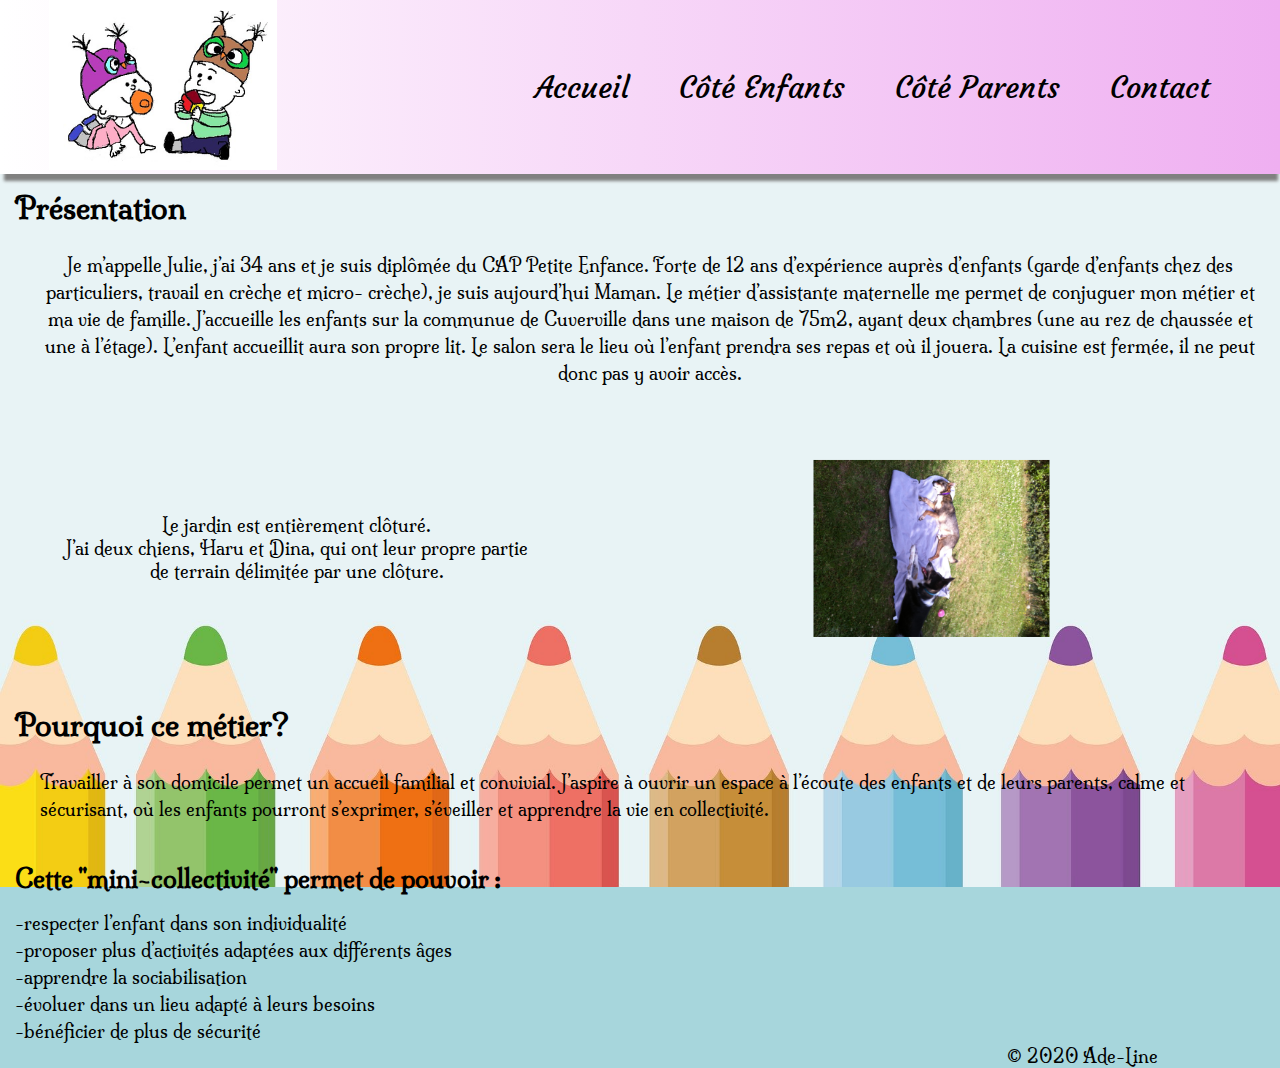
<file: index.html>
<!DOCTYPE html>
<html lang="fr">

<head>
    <meta charset="UTF-8">
    <meta name="viewport" content="width=device-width, initial-scale=1.0">
    <meta http-equiv="X-UA-Compatible" content="ie=edge">
    <link href="https://fonts.googleapis.com/css?family=Courgette|Milonga&display=swap" rel="stylesheet">
    <link rel="stylesheet" href="style.css">
    <link rel="stylesheet" href="tablet.css" media="(max-width:1024px)">
    <link rel="stylesheet" href="mobile.css" media="(max-width:500px)">

    <title>Julie Assistante Maternelle</title>
</head>

<body>
    <div id="container">
        <header>
            <div class="wrapper">
                <div class="logo">
                    <img src="./images/logo.PNG" alt="">
                </div>
                <div class="menu">
                    <nav>
                        <ul>
                            <li><a href="index.html">Accueil</a></li>
                            <li><a href="enfants.html">Côté Enfants</a></li>
                            <li><a href="parents.html">Côté Parents</a></li>
                            <li><a href="contact.html">Contact</a></li>
                        </ul>
                    </nav>
                </div>
            </div>
        </header>
    </div>
    <section id="presentation">
        <div class="sister">
            <h1>Présentation</h1>
            <p>Je m’appelle Julie, j’ai 34 ans et je suis diplômée du CAP Petite Enfance. Forte de 12 ans
                d’expérience auprès d’enfants (garde d’enfants chez des particuliers, travail en crèche et micro-
                crèche), je suis aujourd’hui Maman. Le métier d’assistante maternelle me permet de conjuguer mon
                métier et ma vie de famille.
                J’accueille les enfants sur la communue de Cuverville dans une maison de 75m2, ayant deux chambres (une
                au rez de chaussée et une à
                l’étage). L’enfant accueillit aura son propre lit.
                Le salon sera le lieu où l’enfant prendra ses repas et où il jouera. La cuisine est fermée, il ne peut
                donc pas y avoir accès.</p> <br>
        </div>
        <div class="presentation">
            <div class="dog">
                <p>Le jardin est entièrement clôturé. <br>
                    J’ai deux chiens, Haru et Dina, qui ont leur propre partie de terrain délimitée par
                    une clôture.</p>
            </div>

            <div class="image">
                <img src="./images/Haru et Dina.jpg" alt="">
            </div>

        </div>
        </div>
        <div class="metier">
            <div class="sister">
                <h1>Pourquoi ce métier?</h1>
            </div>
            <div class="info">
                <p>Travailler à son domicile permet un accueil familial et convivial. J’aspire à ouvrir un espace à
                    l’écoute des enfants et de leurs parents, calme et sécurisant, où les enfants pourront s’exprimer,
                    s’éveiller et apprendre la vie en collectivité.</p>
            </div>
            <h3>Cette "mini-collectivité" permet de pouvoir :</h3>
            <ul>
                <li>-respecter l’enfant dans son individualité</li>
                <li>-proposer plus d’activités adaptées aux différents âges</li>
                <li>-apprendre la sociabilisation</li>
                <li>-évoluer dans un lieu adapté à leurs besoins</li>
                <li>-bénéficier de plus de sécurité</li>
            </ul>
        </div>
        <footer>
            <p>&#169 2020 Ade-Line</p>
        </footer>
    </section>

</body>

</html>
</file>
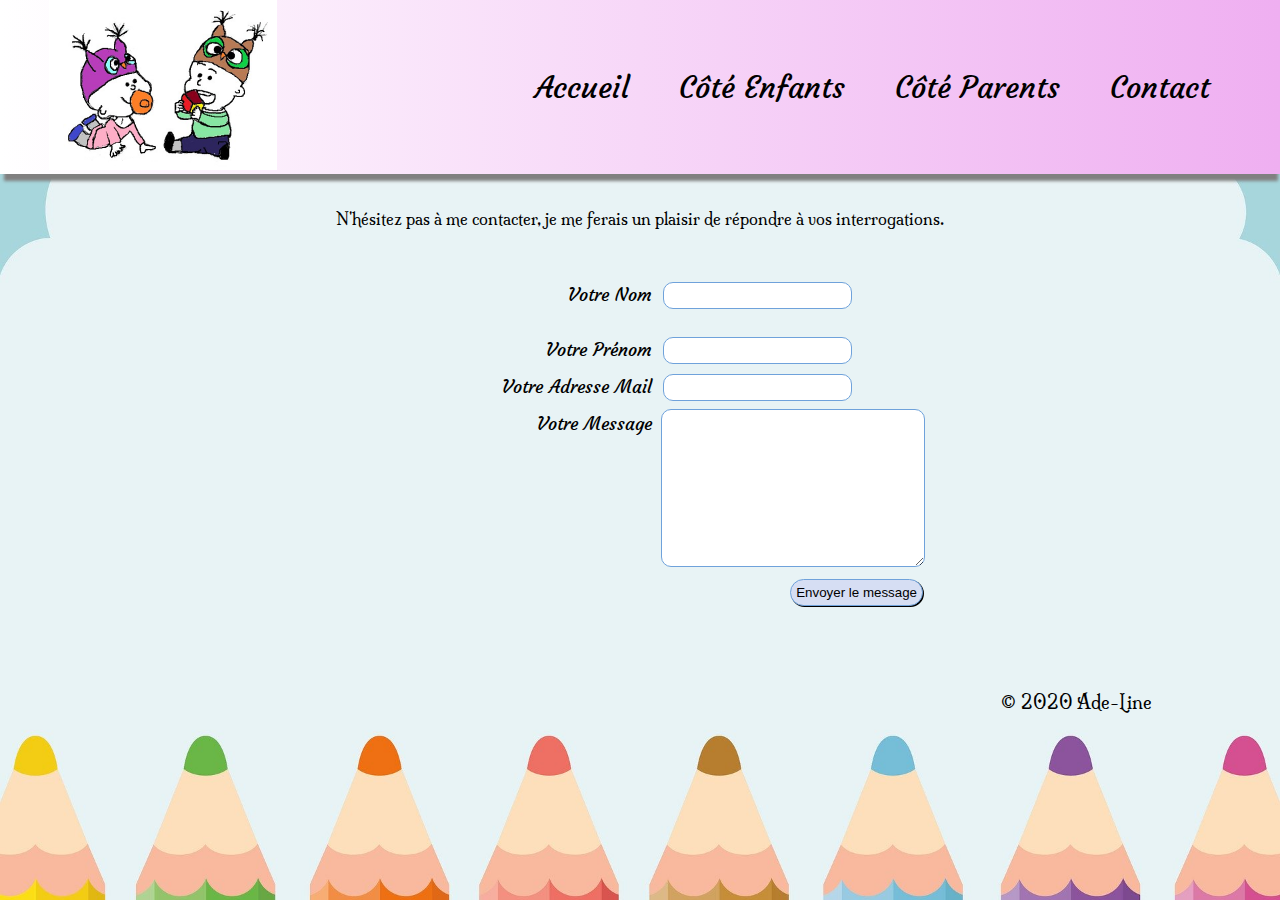
<file: contact.html>
<!DOCTYPE html>
<html lang="fr">

<head>
    <meta charset="UTF-8">
    <meta name="viewport" content="width=device-width, initial-scale=1.0">
    <meta http-equiv="X-UA-Compatible" content="ie=edge">
    <link href="https://fonts.googleapis.com/css?family=Courgette|Milonga&display=swap" rel="stylesheet">
    <link rel="stylesheet" href="style.css">
    <link rel="stylesheet" href="tablet.css" media="(max-width:1024px)">
    <link rel="stylesheet" href="mobile.css" media="(max-width:500px)">

    <title>Julie Assistante Maternelle</title>
</head>

<body>
    <div id="container">
        <header>
            <div class="wrapper">
                <div class="logo">
                    <img src="./images/logo.PNG" alt="">
                </div>
                <div class="menu">
                    <nav>
                        <ul>
                            <li><a href="index.html">Accueil</a></li>
                            <li><a href="enfants.html">Côté Enfants</a></li>
                            <li><a href="parents.html">Côté Parents</a></li>
                            <li><a href="contact.html">Contact</a></li>
                        </ul>

                    </nav>
                </div>
            </div>
        </header>
    </div>
    <section class="contact">
        
        <div class="intro">
            <p>N'hésitez pas à me contacter, je me ferais un plaisir de répondre à vos interrogations. </p>
        </div>
        <div id="formulaire">
            <form method="post" action="traitement.php">
                
                    <div class="surname">
                        <label for="surname">Votre Nom </label>
                        <input type="text" name="surname" id="surname" />
                    </div>
                    <br />
                    <div class="name">
                        <label for="name">Votre Prénom</label>
                        <input type="name" name="name" id="name" />

                        <br />
                    </div>
                    <div class="mail">
                        <label for="mail">Votre Adresse Mail</label>
                        <input type="mail" name="mail" id="mail" />

                        <br />
                    </div>
                    <div class="text">
                        <label for="text">Votre Message</label>
                        <textarea name="text" id="text" rows="10" cols="30"></textarea>
                        <br>
                    </div>
                    <div class="button">
                        <input type="submit" value="Envoyer le message">
                    </div>
                
            </form>
        </div>
        <footer>
            <p>&#169 2020 Ade-Line</p>
        </footer>
    </section>

</body>

</html>
</file>
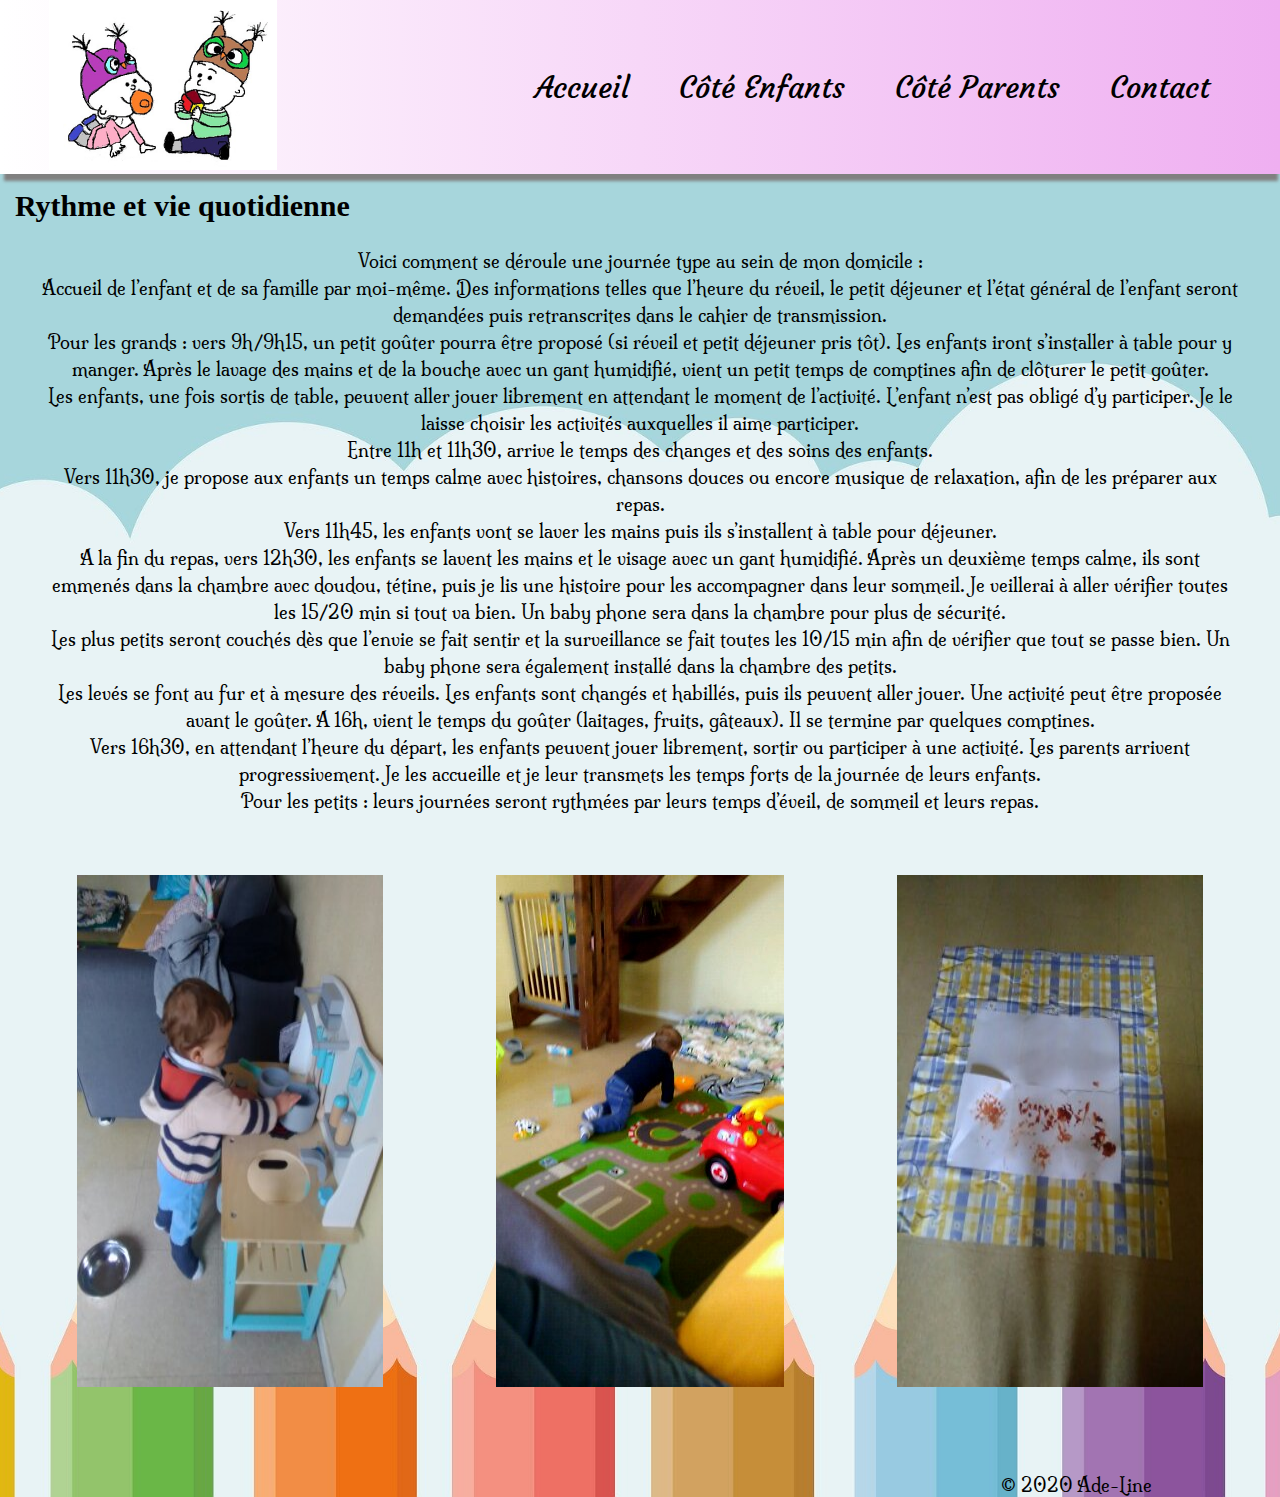
<file: enfants.html>
<!DOCTYPE html>
<html lang="fr">

<head>
    <meta charset="UTF-8">
    <meta name="viewport" content="width=device-width, initial-scale=1.0">
    <meta http-equiv="X-UA-Compatible" content="ie=edge">
    <link href="https://fonts.googleapis.com/css?family=Courgette|Milonga&display=swap" rel="stylesheet">
    <link rel="stylesheet" href="style.css">
    <link rel="stylesheet" href="tablet.css" media="(max-width:1024px)">
    <link rel="stylesheet" href="mobile.css" media="(max-width:500px)">

    <title>Julie Assistante Maternelle</title>
</head>

<body>
    <div id="container">
        <header>
            <div class="wrapper">
                <div class="logo">
                    <img src="./images/logo.PNG" alt="">
                </div>
                <div class="menu">
                    <nav>
                        <ul>
                            <li><a href="index.html">Accueil</a></li>
                            <li><a href="enfants.html">Côté Enfants</a></li>
                            <li><a href="parents.html">Côté Parents</a></li>
                            <li><a href="contact.html">Contact</a></li>
                        </ul>
                    </nav>
                </div>
            </div>
        </header>
    </div>
        <section>
            <div class="bb">
                <h1>Rythme et vie quotidienne</h1>
                <p>Voici comment se déroule une journée type au sein de mon domicile : <br>
                    Accueil de l’enfant et de sa famille par moi-même. Des informations telles que l’heure du réveil, le
                    petit déjeuner et l’état général de l’enfant seront demandées puis retranscrites dans le cahier de
                    transmission. <br>
                    Pour les grands : vers 9h/9h15, un petit goûter pourra être proposé (si réveil et petit déjeuner
                    pris
                    tôt). Les enfants iront s’installer à table pour y manger. Après le lavage des mains et de la bouche
                    avec un gant humidifié, vient un petit temps de comptines afin de clôturer le petit goûter. <br>
                    Les enfants, une fois sortis de table, peuvent aller jouer librement en attendant le moment de
                    l’activité. L’enfant n’est pas obligé d’y participer. Je le laisse choisir les activités auxquelles
                    il
                    aime
                    participer. <br>
                    Entre 11h et 11h30, arrive le temps des changes et des soins des enfants. <br>
                    Vers 11h30, je propose aux enfants un temps calme avec histoires, chansons douces ou encore
                    musique de relaxation, afin de les préparer aux repas. <br>
                    Vers 11h45, les enfants vont se laver les mains puis ils s’installent à table pour déjeuner. <br>
                    A la fin du repas, vers 12h30, les enfants se lavent les mains et le visage avec un gant humidifié.
                    Après un deuxième temps calme, ils sont emmenés dans la chambre avec doudou, tétine, puis je lis
                    une histoire pour les accompagner dans leur sommeil. Je veillerai à aller vérifier toutes les 15/20
                    min si tout va bien. Un baby phone sera dans la chambre pour plus de sécurité. <br>
                    Les plus petits seront couchés dès que l’envie se fait sentir et la surveillance se fait toutes les
                    10/15
                    min afin de vérifier que tout se passe bien. Un baby phone sera également installé dans la chambre
                    des petits. <br> Les levés se font au fur et à mesure des réveils. Les enfants sont changés et
                    habillés, puis ils peuvent aller jouer. Une activité peut être proposée avant le
                    goûter.
                    A 16h, vient le temps du goûter (laitages, fruits, gâteaux). Il se termine par quelques comptines.
                    <br>
                    Vers 16h30, en attendant l’heure du départ, les enfants peuvent jouer librement, sortir ou
                    participer à
                    une activité. Les parents arrivent progressivement. Je les accueille et je leur transmets les temps
                    forts de la journée de leurs enfants. <br>
                    Pour les petits : leurs journées seront rythmées par leurs temps d’éveil, de sommeil et leurs repas.
                </p>
            </div>

            <div class="photos">
                <img src="./images/Charlie1.jpg" alt="">
                <img src="./images/Charlie2.jpg" alt="">
                <img src="./images/Activités.png" alt="">
            </div>
        <footer>
            <p>&#169 2020 Ade-Line</p>
        </footer>
    </section>

</body>

</html>
</file>
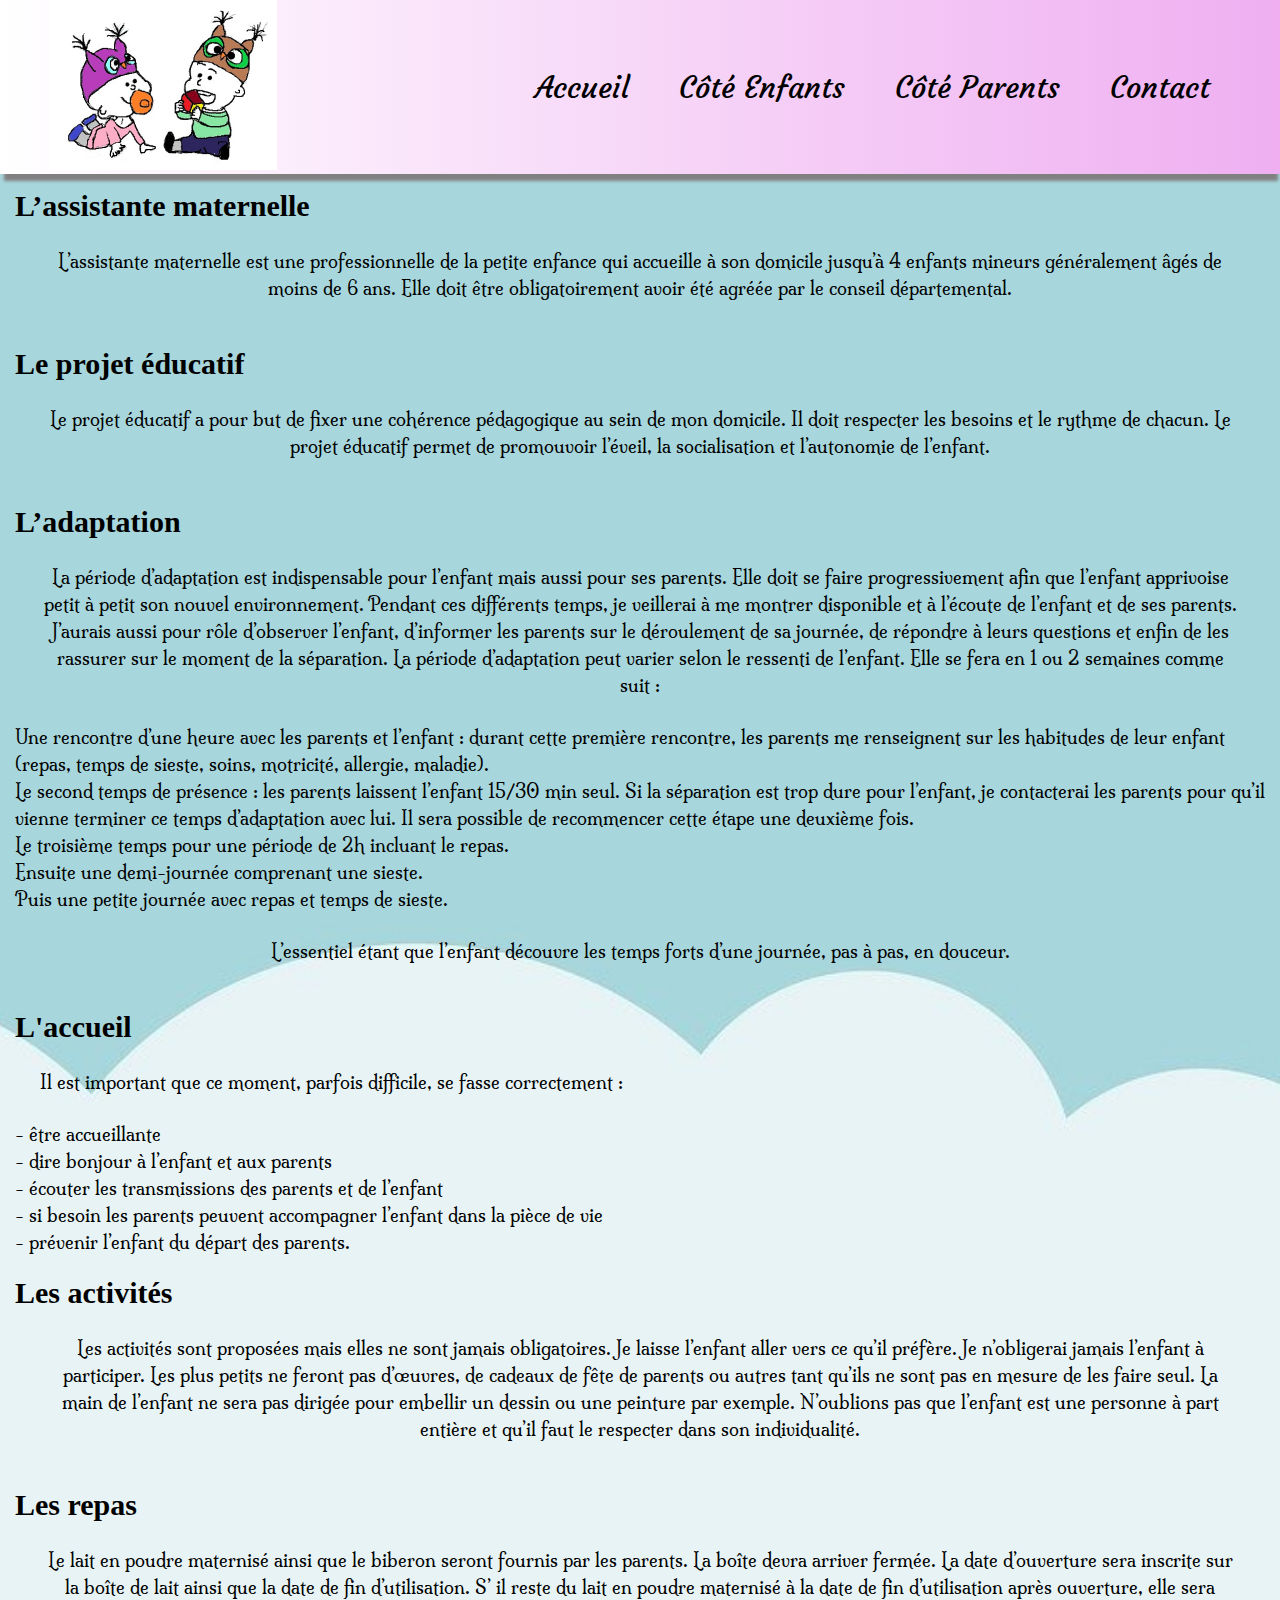
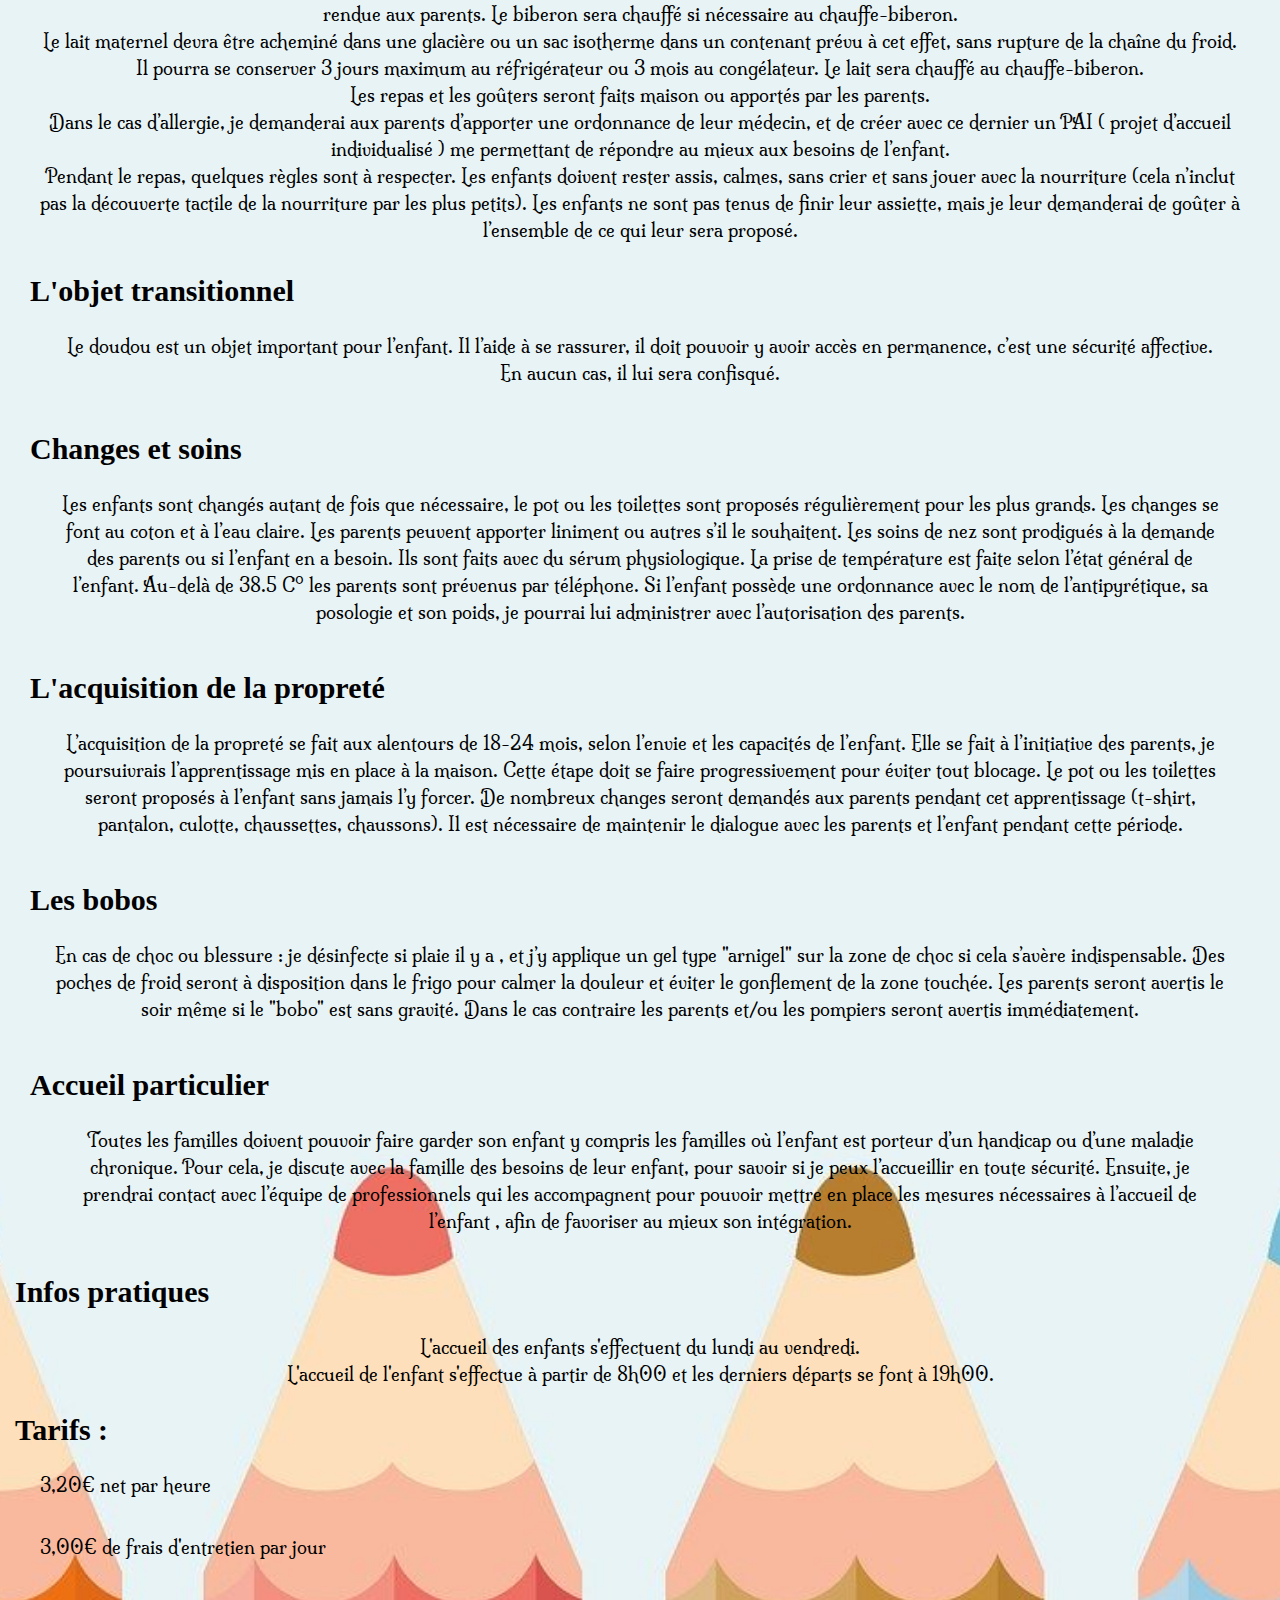
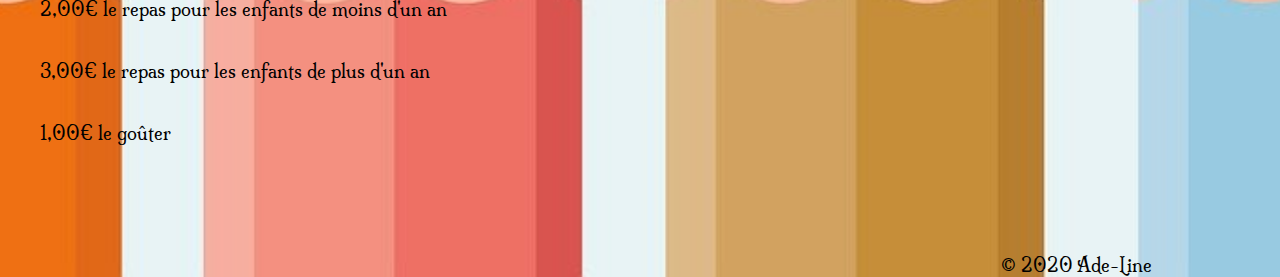
<file: parents.html>
<!DOCTYPE html>
<html lang="fr">

<head>
    <meta charset="UTF-8">
    <meta name="viewport" content="width=device-width, initial-scale=1.0">
    <meta http-equiv="X-UA-Compatible" content="ie=edge">
    <link href="https://fonts.googleapis.com/css?family=Courgette|Milonga&display=swap" rel="stylesheet">
    <link rel="stylesheet" href="style.css">
    <link rel="stylesheet" href="tablet.css" media="(max-width:1024px)">
    <link rel="stylesheet" href="mobile.css" media="(max-width:500px)">

    <title>Julie Assistante Maternelle</title>
</head>

<body>
    <div id="container">
        <header>
            <div class="wrapper">
                <div class="logo">
                    <img src="./images/logo.PNG" alt="">
                </div>
                <div class="menu">
                    <nav>
                        <ul>
                            <li><a href="index.html">Accueil</a></li>
                            <li><a href="enfants.html">Côté Enfants</a></li>
                            <li><a href="parents.html">Côté Parents</a></li>
                            <li><a href="contact.html">Contact</a></li>
                        </ul>

                    </nav>
                </div>
            </div>
        </header>
    </div>
    <section>
        <div class="assistante">
            <h1>L’assistante maternelle</h1>
            <p>L’assistante maternelle est une professionnelle de la petite enfance qui accueille à son domicile
                jusqu’à 4 enfants mineurs généralement âgés de moins de 6 ans. Elle doit être obligatoirement avoir
                été agréée par le conseil départemental.</p>
        </div>
        <div class="projet">
            <h1>Le projet éducatif</h1>
            <p>Le projet éducatif a pour but de fixer une cohérence pédagogique au sein de mon
                domicile. Il doit respecter les besoins et le rythme de chacun. Le projet éducatif
                permet de promouvoir l’éveil, la socialisation et l’autonomie de l’enfant.</p>
        </div>
        <div class="adaptation">
            <h1>L’adaptation</h1>
            <p>La période d’adaptation est indispensable pour l’enfant mais aussi pour ses parents. Elle doit se
                faire progressivement afin que l’enfant apprivoise petit à petit son nouvel environnement.
                Pendant ces différents temps, je veillerai à me montrer disponible et à l’écoute de l’enfant et de ses
                parents. J’aurais aussi pour rôle d’observer l’enfant, d’informer les parents sur le déroulement de sa
                journée, de répondre à leurs questions et enfin de les rassurer sur le moment de la séparation.
                La période d’adaptation peut varier selon le ressenti de l’enfant. Elle se fera en 1 ou 2 semaines
                comme suit : <br></p>
            <ul>
                <li>Une rencontre d’une heure avec les parents et l’enfant : durant cette première rencontre, les
                    parents me renseignent sur les habitudes de leur enfant (repas, temps de sieste, soins,
                    motricité, allergie, maladie).</li>
                <li>Le second temps de présence : les parents laissent l’enfant 15/30 min seul. Si la séparation
                    est trop dure pour l’enfant, je contacterai les parents pour qu’il vienne terminer ce temps
                    d’adaptation avec lui. Il sera possible de recommencer cette étape une deuxième fois.</li>
                <li>Le troisième temps pour une période de 2h incluant le repas.</li>
                <li>Ensuite une demi-journée comprenant une sieste.</li>
                <li>Puis une petite journée avec repas et temps de sieste.</li>
            </ul>
            <p>
                L’essentiel étant que l’enfant découvre les temps forts d’une journée, pas à
                pas, en douceur.
            </p>
        </div>
        <div class="accueil">
            <h1>L'accueil</h1>
            <p>Il est important que ce moment, parfois difficile, se fasse correctement : <br></p>
            <ul>
                <li>- être accueillante</li>
                <li>- dire bonjour à l’enfant et aux parents</li>
                <li>- écouter les transmissions des parents et de l’enfant</li>
                <li>- si besoin les parents peuvent accompagner l’enfant dans la pièce de vie</li>
                <li>- prévenir l’enfant du départ des parents.</li>
            </ul>
        </div>
        <div class="activite">
            <h1>Les activités</h1>
            <p>Les activités sont proposées mais elles ne sont jamais obligatoires. Je laisse l’enfant aller vers ce
                qu’il préfère. Je n’obligerai jamais l’enfant à participer. Les plus petits ne feront pas d’œuvres, de
                cadeaux de fête de parents ou autres tant qu’ils ne sont pas en mesure de les faire seul. La main de
                l’enfant ne sera pas dirigée pour embellir un dessin ou une peinture par exemple. N’oublions pas
                que l’enfant est une personne à part entière et qu’il faut le respecter dans son individualité.</p>
        </div>
        <div class="repas">
            <h1>Les repas</h1>
            <p>Le lait en poudre maternisé ainsi que le biberon seront fournis par les parents.
                La boîte devra arriver fermée. La date d’ouverture sera inscrite sur la boîte de
                lait ainsi que la date de fin d’utilisation. S’ il reste du lait en poudre maternisé
                à la date de fin d’utilisation après ouverture, elle sera rendue aux parents. Le
                biberon sera chauffé si nécessaire au chauffe-biberon. <br>
                Le lait maternel devra être acheminé dans une glacière ou un sac isotherme dans un contenant prévu
                à cet effet, sans rupture de la chaîne du froid. Il pourra se conserver 3 jours maximum au
                réfrigérateur ou 3 mois au congélateur. Le lait sera chauffé au chauffe-biberon. <br>
                Les repas et les goûters seront faits maison ou apportés par les parents. <br>
                Dans le cas d’allergie, je demanderai aux parents d’apporter une ordonnance de leur médecin, et de
                créer avec ce dernier un PAI ( projet d’accueil individualisé ) me permettant de répondre au mieux
                aux besoins de l’enfant. <br>
                Pendant le repas, quelques règles sont à respecter. Les enfants doivent rester assis, calmes, sans
                crier et sans jouer avec la nourriture (cela n’inclut pas la découverte tactile de la nourriture par
                les
                plus petits). Les enfants ne sont pas tenus de finir leur assiette, mais je leur demanderai de goûter à
                l’ensemble de ce qui leur sera proposé. <br>
            </p>
            <div class="doudou">
                <h1>L'objet transitionnel</h1>
                <p>Le doudou est un objet important pour l’enfant. Il l’aide à se rassurer, il doit pouvoir y avoir
                    accès
                    en permanence, c’est une sécurité affective. En aucun cas, il lui sera confisqué.</p>
            </div>
            <div class="couche">
                <h1>Changes et soins</h1>
                <p>Les enfants sont changés autant de fois que nécessaire, le pot ou les toilettes sont proposés
                    régulièrement pour les plus grands.
                    Les changes se font au coton et à l’eau claire. Les parents peuvent apporter liniment ou autres s’il
                    le
                    souhaitent.
                    Les soins de nez sont prodigués à la demande des parents ou si l’enfant en a besoin. Ils sont faits
                    avec du sérum physiologique.
                    La prise de température est faite selon l’état général de l’enfant. Au-delà de 38.5 C° les parents
                    sont
                    prévenus par téléphone. Si l’enfant possède une ordonnance avec le nom de l’antipyrétique, sa
                    posologie et son poids, je pourrai lui administrer avec l’autorisation des parents.</p>
            </div>
            <div class="propre">
                <h1>L'acquisition de la propreté</h1>
                <p>L’acquisition de la propreté se fait aux alentours de 18-24 mois, selon l’envie et les capacités de
                    l’enfant. Elle se fait à l’initiative des parents, je poursuivrais l’apprentissage mis en place à la
                    maison. Cette étape doit se faire progressivement pour éviter tout blocage. Le pot ou les toilettes
                    seront proposés à l’enfant sans jamais l’y forcer. De nombreux changes seront demandés aux parents
                    pendant cet apprentissage (t-shirt, pantalon, culotte, chaussettes, chaussons). Il est nécessaire
                    de
                    maintenir le dialogue avec les parents et l’enfant pendant cette période.</p>
            </div>
            <div class="bobo">
                <h1>Les bobos</h1>
                <p>En cas de choc ou blessure : je désinfecte si plaie il y a , et j’y applique un gel
                    type "arnigel" sur la zone de choc si cela s’avère indispensable. Des poches de froid seront à
                    disposition dans le frigo pour calmer la douleur et éviter le gonflement de la zone touchée. Les
                    parents seront avertis le soir même si le "bobo" est sans gravité. Dans le cas contraire les
                    parents
                    et/ou les pompiers seront avertis immédiatement.</p>
            </div>
            <div class="particulier">
                <h1>Accueil particulier</h1>
                <p>Toutes les familles doivent pouvoir faire garder son enfant y compris les familles où l’enfant est
                    porteur d’un handicap ou d’une maladie chronique.
                    Pour cela, je discute avec la famille des besoins de leur enfant, pour savoir si je peux
                    l’accueillir en
                    toute sécurité. Ensuite, je prendrai contact avec l’équipe de professionnels qui les accompagnent
                    pour pouvoir mettre en place les mesures nécessaires à l’accueil de l’enfant , afin de favoriser au
                    mieux son intégration.</p>
            </div>
            <div class="tarifs">
                <h1>Infos pratiques</h1>
                <p>L'accueil des enfants s'effectuent du lundi au vendredi. <br>
                    L'accueil de l'enfant s'effectue à partir de 8h00 et les derniers départs se font à 19h00. 
                </p>
                <h1>Tarifs :</h1>
                <ul>
                    <li>3,20€ net par heure</li>
                    <li>3,00€ de frais d'entretien par jour</li>
                    <li>2,00€ le repas pour les enfants de moins d'un an</li>
                    <li>3,00€ le repas pour les enfants de plus d'un an</li>
                    <li>1,00€ le goûter</li>
                </ul>
            </div>
        </div>
        <footer>
            <p>&#169 2020 Ade-Line</p>
        </footer>
    </section>

</body>

</html>
</file>
<file: style.css>
/* :root{
    --color-primary: blue,
} 
nav{
    color: var(--color-primary);
} */


* {
    margin: 0;
    padding: 0;
    box-sizing: border-box;
}

body {
    background: url('images/pencil-2782840_1920.jpg');
    background-position: center;
    background-size: cover;
}

#container {
    display: flex;
    width: 100%;
}

/* header */

header {
    width: 100%;
    box-shadow: 1px 10px 3px -3px grey;
}

.wrapper {
    display: flex;
    width: 100%;
    justify-content: center;
    align-items: center;
    background: linear-gradient(to right, white, rgb(239, 175, 241));
}

.wrapper img {
    width: 50%;
}

nav ul {
    display: flex;
    list-style-type: none;
    margin-right: 2px;

}

nav a {
    display: flex;
    margin-left: 30px;
    margin-right: 20px;
    text-decoration: none;
    color: black;
    font-size: 30px;
    text-align: center;
    font-family: 'Courgette', cursive;
}

nav a:hover {
    color: blue;
}

/* accueil */

#presentation {
    display: flex;
    flex-direction: column;
    width: 100%;
    height: 300px;
    margin: 10px;
    padding: 5px;
}

#presentation .sister p {
    font-size: 18px;
    text-align: center;
    margin: 15px;
    padding: 10px;
    line-height: 150%;
}

#presentation h1,
p,
h3,
li {
    font-family: 'Milonga', cursive;
}

#presentation h1 {
    font-size: 30px;
}

.presentation {
    display: flex;
}

.presentation .dog {
    display: flex;
    width: 100%;
    align-items: center;
    margin: 0px 50px;
    text-align: center;
    font-size: 18px;
}

.image {
    display: flex;
    justify-content: center;
    transform: rotate(90deg);
    
}

.image img {
        width: 25%;
        -webkit-transform: scale(1);
	transform: scale(1);
	-webkit-transition: .3s ease-in-out;
	transition: .3s ease-in-out;
}
.image img:hover{
    -webkit-transform: scale(1.3);
	transform: scale(1.3);
}

.image ul li{
    margin: 0px 20px;
    padding: 10px;
}
li{
    list-style-type: none;
}
.metier {
    margin-top: 40px;
}

.metier p,
li {
    font-size: 18px;
    line-height: 150%;
}

.metier h3 {
    padding: 15px 0px;
    font-size: 25px;
}

.metier .info p {
    margin: 15px;
    padding: 10px;
    line-height: 150%;
}

/* footer */

footer {
    display: flex;
    justify-content: flex-end;
    align-items: flex-end;
    width: 90%;
    height: 10vh;
    font-size: 18px;
}
footer p{
    display: flex;

}

/* Onglet Contact */

.intro {
    display: flex;
    height: 10vh;
    justify-content: center;
    align-items: center;
}
.intro p{
    line-height: 150%;
}

#formulaire {
    display: flex;
    height: 40vh;
    justify-content: center;
    align-items: center;
}

#formulaire p,
textarea,
input,
label {
    margin: 3px;
    padding: 3px;
}

input {
    margin: 5px;
    padding: 5px;
}

input,
textarea {
    border: 1px solid rgb(111, 162, 219);
    border-radius: 10px;
    outline: none;
}

.button {
    display: flex;
    justify-content: flex-end;
}

label {
    font-family: 'Courgette', cursive;
    font-size: 18px;
    text-align: right;
    vertical-align: middle;
    display: inline-block;
    width: 300px;
    float: left;
}

input[type=submit] {
    background-color: rgb(214, 222, 243);
    border-radius: 15px;
    box-shadow: 1px 1px;
}

input[type=submit]:hover,
input[type=reset]:hover {
    background-color: rgb(239, 175, 241);
}

input[type=submit]:active,
input[type=reset]:active {
    background-color: rgb(239, 175, 241);
}

/* Onglet Parents */

section {
    width: 100%;
}

.assistante h1 {
    font-size: 30px;
}

.projet h1 {
    font-size: 30px;
}

.adaptation h1 {
    font-size: 30px;
}

.assistante p {
    font-size: 18px;
    margin: 15px;
    padding: 10px;
    line-height: 150%;
    text-align: center;
}

.projet p {
    font-size: 18px;
    margin: 15px;
    padding: 10px;
    line-height: 150%;
    text-align: center;
}

.adaptation p {
    font-size: 18px;
    margin: 15px;
    padding: 10px;
    line-height: 150%;
    text-align: center;
}

.assistante {
    margin: 10px;
    padding: 5px;
}

.projet {
    margin: 10px;
    padding: 5px;
}

.adaptation {
    margin: 10px;
    padding: 5px;
}

.accueil h1 {
    font-size: 30px;
}

.accueil p {
    font-size: 18px;
    margin: 15px;
    padding: 10px;
    line-height: 150%;
}

.accueil {
    margin: 10px;
    padding: 5px;
}

.activite h1 {
    font-size: 30px;
}

.activite p {
    font-size: 18px;
    margin: 15px;
    padding: 10px;
    line-height: 150%;
    text-align: center;
}

.activite {
    margin: 10px;
    padding: 5px;
}

.repas h1 {
    font-size: 30px;
}

.repas p {
    font-size: 18px;
    margin: 15px;
    padding: 10px;
    line-height: 150%;
    text-align: center;
}

.repas {
    margin: 10px;
    padding: 5px;
}

.doudou h1 {
    font-size: 30px;
}

.doudou p {
    font-size: 18px;
    margin: 15px;
    padding: 10px;
    line-height: 150%;
    text-align: center;
}

.doudou {
    margin: 10px;
    padding: 5px;
}

.couche h1 {
    font-size: 30px;
}

.couche p {
    font-size: 18px;
    margin: 15px;
    padding: 10px;
    line-height: 150%;
    text-align: center;
}

.couche {
    margin: 10px;
    padding: 5px;
}

.propre h1 {
    font-size: 30px;
}

.propre p {
    font-size: 18px;
    margin: 15px;
    padding: 10px;
    line-height: 150%;
    text-align: center;
}

.propre {
    margin: 10px;
    padding: 5px;
}

.bobo h1 {
    font-size: 30px;
}

.bobo p {
    font-size: 18px;
    margin: 15px;
    padding: 10px;
    line-height: 150%;
    text-align: center;
}

.bobo {
    margin: 10px;
    padding: 5px;
}

.particulier h1 {
    font-size: 30px;
}

.particulier p {
    font-size: 18px;
    margin: 15px;
    padding: 10px;
    line-height: 150%;
    text-align: center;
}

.particulier {
    margin: 10px;
    padding: 5px;
}
.tarifs li{
    font-size: 18px;
    margin: 15px;
    padding: 10px;
    line-height: 150%;
}
/* Onglet enfants */

.bb h1 {
    font-size: 30px;
}

.bb p {
    font-size: 18px;
    margin: 15px;
    padding: 10px;
    text-align: center;
    line-height: 150%;
}

.bb {
    margin: 10px;
    padding: 5px;
}

.photos {
    display: flex;
    justify-content: space-around;
    padding: 20px
}
.photos img {
	-webkit-transform: scale(1);
	transform: scale(1);
	-webkit-transition: .3s ease-in-out;
	transition: .3s ease-in-out;
}
.photos img:hover {
	-webkit-transform: scale(1.3);
	transform: scale(1.3);
}
</file>
<file: tablet.css>
.presentation .image img {
    width: 30%;
}

nav ul {
    display: flex;
    width: 80%;
}

nav li {
    margin: 0;
    padding: 0;
}

nav a {
    display: flex;
    justify-content: center;
    align-items: center;
    font-size: 25px;
}

#presentation h1 {
    font-size: 25px
}

#presentation .sister p {
    font-size: 15px
}

.presentation .dog p {
    font-size: 15px;
    width: 100%;
}
.presentation .image img{
    display: none;
}
.metier p,
li {
    font-size: 15px;
}

.metier h3 {
    font-size: 20px;
}

footer {
    display: flex;
    justify-content: flex-end;
    height: 20vh;
    width: 90%;
    font-size: 15px;
}
#formulaire{
    flex-wrap: wrap;
}
.intro p{
    font-size: 15px;
    text-align: center;
}
</file>
<file: mobile.css>
body{
    background: rgb(181, 240, 240);
}

.wrapper img {
    display: none;
}
#container{
    width: 100%;
}
#presentation{
    padding: 0;
    width: 90%;
}
#presentation h1 {
    font-size: 16px;
  }

#presentation .sister p {
    font-size: 15px
    margin: 0;
    padding: 0;
}
nav ul {
    display: flex;
    width: 70%;
}


nav a {
    display: flex;
    justify-content: center;
    align-items: center;
    font-size: 15px;
    margin-left: 20px;
       
}
.presentation .dog p {
    font-size: 15px;
    width: 100%;
}
.presentation .image img{
    display: none;
}
.metier p, li {
    font-size: 15px;
}

.metier h3 {
    font-size: 15px;
}

footer {
    display: flex;
    flex-direction: row;
    width: 90%;
    font-size: 12px;
}
footer p{
    /* display: flex;
    justify-content: flex-end;
    align-content: flex-end; */
    height: 10vh;
}
.bb h1{
    font-size: 16px;
}
.bb p{
    font-size: 15px;
}
.photos{
    flex-direction: column;
    margin: auto;
    width: 80%;
}
#formulaire{
    display: inline-block;
}
.intro p{
    font-size: 15px;
    text-align: center;
}
.assistante h1{
    font-size: 16px;
}
.assistante p{
    font-size: 15px;
}
.projet h1{
    font-size: 16px;
}
.projet p{
    font-size: 15px;
}
.adaptation h1{
    font-size: 16px;
}
.adaptation p{
    font-size: 15px;
}
.accueil h1{
    font-size: 16px;
}
.accueil p{
    font-size: 15px;
}
.activite h1{
    font-size: 16px;
}
.activite p{
    font-size: 15px;
}
.repas h1{
    font-size: 16px;
}
.repas p{
    font-size: 15px;
}
.doudou h1{
    font-size: 16px;
}
.doudou p{
    font-size: 15px;
}
.couche h1{
    font-size: 16px;
}
.couche p{
    font-size: 15px;
}
.propre h1{
    font-size: 16px;
}
.propre p{
    font-size: 15px;
}
.bobo h1{
    font-size: 16px;
}
.bobo p{
    font-size: 15px;
}
.particulier h1{
    font-size: 16px;
}
.particulier p{
    font-size: 15px;
}
.tarifs h1{
    font-size: 16px;
}
.tarifs p{
    font-size: 15px;
}
.tarifs li{
    font-size: 15px;
}
label {
    font-family: 'Courgette', cursive;
    font-size: 15px;
    text-align: justify;
}
</file>
